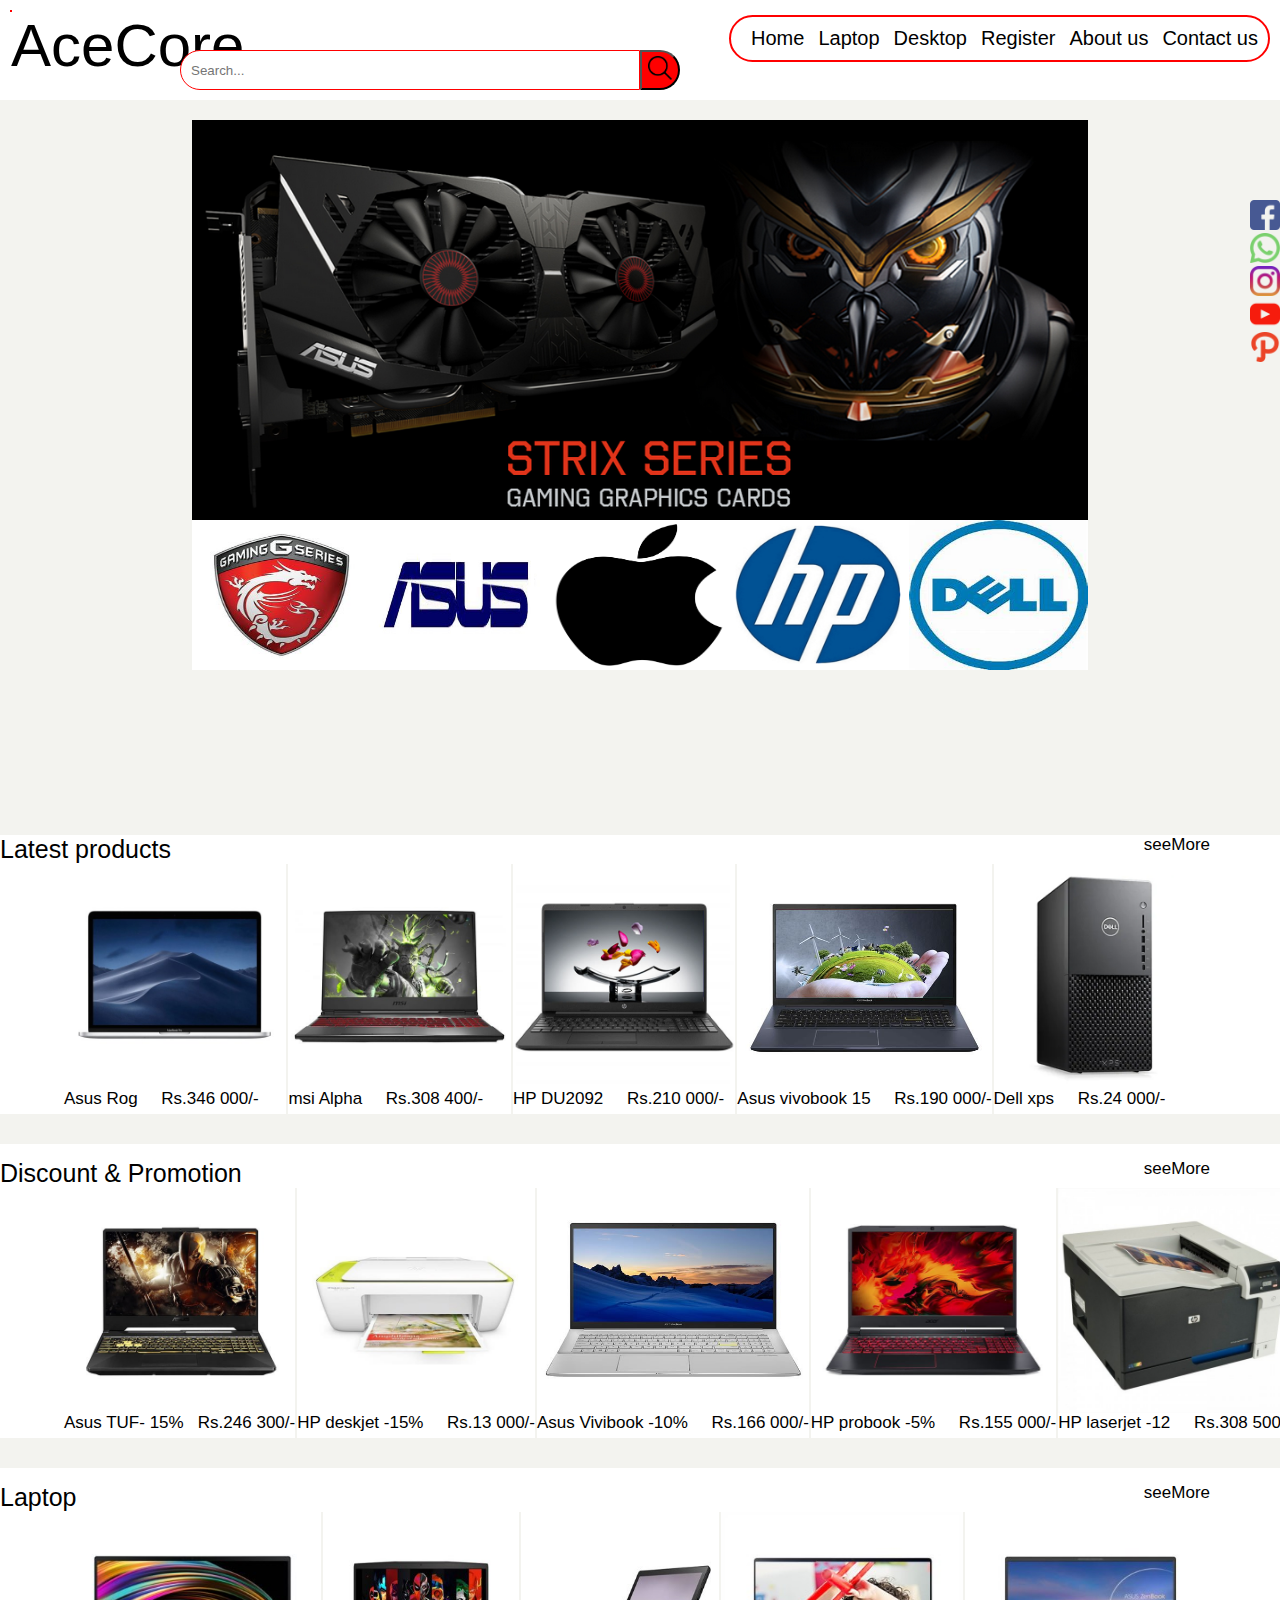
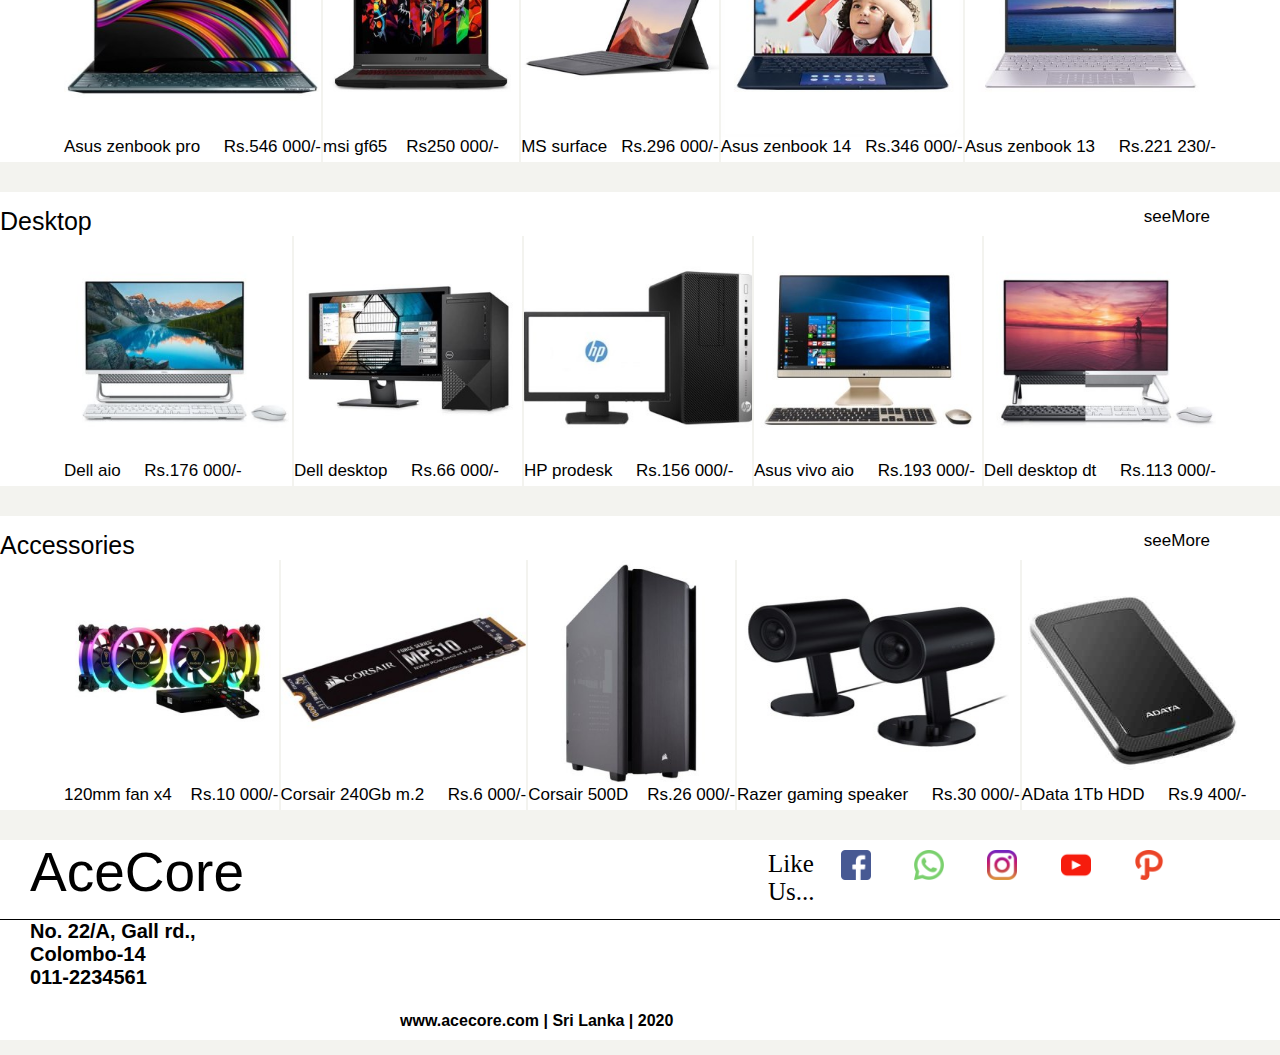
<file: index.html>
<!DOCTYPE html>
<html lang="en">
<head>
    <title>acecore.lk|All Laptops,desktops and other accesories</title>
    <link rel="stylesheet" href="style/style.css"> 
</head>
<body>
    <div class="main_heading">
        <heading><a href="index.html">AceCore</a></heading>
         <ul>
            <li class="navigate"><a href="index.html">Home</a></li>
            <li class="navigate"><a href="laptop.html">Laptop</a></li>
            <li class="navigate"><a href="desktop.html">Desktop</a></li>
            <li class="navigate"><a href="register.html">Register</a></li>
            <li class="navigate"><a href="about_us.html">About us</a></li>
            <li class="navigate"><a href="contact_us.html">Contact us</a></li>
        </ul>
        <div class="search_bar_container">
            <input type="search" class="search_bar" id="search_here" placeholder="Search..." >
            <button  type="submit" class="search_button" ><img src="images/search icon2.png" class="search_icon"></button>
        </div>
    </div>
    <div class="main_grid">
        <div class="grid_item" id="item1">
            <img src="images/banner/msi-banner.jpg" class="main_banner" id="banner_image_id"/>    
           <!--<img src="C:\Users\nethm\OneDrive\Documents\webND\testGrid\images\laptop-gaming-murah-5-jutaan-banner.jpeg" class="main_banner">-->
        </div>
        <div class="grid_item" id="item2">
            <div class="logo_brand_container" ><img src="images/msi Logo.jpg" class="logo_brand" id="msi"></div>
            <div class="logo_brand_container"><img src="images/asus-logo.jpg" class="logo_brand" id="asus"></div>
            <div class="logo_brand_container" ><img src="images/apple1.png" class="logo_brand" id="apple"></div>
            <div class="logo_brand_container" ><img src="images/hp logo.jpg" class="logo_brand" id="hp"></div>
            <div class="logo_brand_container" ><img src="images/dell.jpg" class="logo_brand" id="dell"></div>
        </div>
    </div>
    <div class="social_link_grid">
        <div class="social_link" id="logo1"><img src="images/sicial icon/facebook.png" class="social_icon" id="fb"></div>
        <div class="social_link" id="logo2"><img src="images/sicial icon/whatsapp.png" class="social_icon" id="wtsapp"></div>
        <div class="social_link" id="logo3"><img src="images/sicial icon/instagram.png" class="social_icon" id="inster"></div>
        <div class="social_link" id="logo4"><img src="images/sicial icon/youtube.png" class="social_icon" id="youtube"></div>
        <div class="social_link" id="logo5"><img src="images/sicial icon/path.png" class="social_icon" id="path"></div>
    </div>
    <div class="gap_between"></div>
    <div class="product_container">
        <div class="product_heading">Latest products <span class="see_more" id="see_more_latest">seeMore</span><div>
        <div class="latest_product_grid">
            <div class="product_inner_grid" id="latest1"><div class="product_image_container"><img src="images/latest/macbook pro.jpg" class="product_image"></div><div class="product_discription"><pre>Asus Rog     Rs.346 000/-</pre></div></div>
            <div class="product_inner_grid" id="latest1"><div class="product_image_container"><img src="images/latest/msi alpha.jpg" class="product_image"></div><div class="product_discription"><pre>msi Alpha     Rs.308 400/-</pre></div></div>
            <div class="product_inner_grid" id="latest1"><div class="product_image_container"><img src="images/latest/hp du2092.jpg" class="product_image"></div><div class="product_discription"><pre>HP DU2092     Rs.210 000/-</pre></div></div>
            <div class="product_inner_grid" id="latest1"><div class="product_image_container"><img src="images/latest/asus vivobook 15.jpg" class="product_image"></div><div class="product_discription"><pre>Asus vivobook 15     Rs.190 000/-</pre></div></div>
            <div class="product_inner_grid" id="latest1"><div class="product_image_container"><img src="images/latest/Dell-XPS-8940.jpg" class="product_image"></div><div class="product_discription"><pre>Dell xps     Rs.24 000/-</pre></div></div>
        </div>
    </div>
    <div class="gap_between"></div>
    <div class="product_container">
        <div class="product_heading">Discount & Promotion <span class="see_more" id="see_more_discount">seeMore</span><div>
        <div class="discount_grid">
            <div class="product_inner_grid" id="discount1"><div class="product_image_container"><img src="images/discount/asus tuf 15%.jpg" class="product_image"></div><div class="product_discription"><pre>Asus TUF- 15%   Rs.246 300/-</pre></div></div>
            <div class="product_inner_grid" id="discount1"><div class="product_image_container"><img src="images/discount/hp deskjet 15%.jpg" class="product_image"></div><div class="product_discription"><pre>HP deskjet -15%     Rs.13 000/-</pre></div></div>
            <div class="product_inner_grid" id="discount1"><div class="product_image_container"><img src="images/discount/asus vivobook 10%.jpg" class="product_image"></div><div class="product_discription"><pre>Asus Vivibook -10%     Rs.166 000/-</pre></div></div>
            <div class="product_inner_grid" id="discount1"><div class="product_image_container"><img src="images/discount/hp pro book 5%.jpg" class="product_image"></div><div class="product_discription"><pre>HP probook -5%     Rs.155 000/-</pre></div></div>
            <div class="product_inner_grid" id="discount1"><div class="product_image_container"><img src="images/discount/hp laserjet 12%.jpg" class="product_image"></div><div class="product_discription"><pre>HP laserjet -12     Rs.308 500/-</pre></div></div>
        </div>
    </div>
    <div class="gap_between"></div>
    <div class="product_container">
        <div class="product_heading">Laptop <span class="see_more" id="see_more_laptop">seeMore</span><div>
        <div class="laptop_grid">
            <div class="product_inner_grid" id="laptop1"><div class="product_image_container"><img src="images/lap/asus zenbook pro.jpg" class="product_image"></div><div class="product_discription"><pre>Asus zenbook pro     Rs.546 000/-</pre></div></div>
            <div class="product_inner_grid" id="latest1"><div class="product_image_container"><img src="images/lap/msi gf65.jpg" class="product_image"></div><div class="product_discription"><pre>msi gf65    Rs250 000/-</pre></div></div>
            <div class="product_inner_grid" id="latest1"><div class="product_image_container"><img src="images/lap/microsoft surface.jpg" class="product_image"></div><div class="product_discription"><pre>MS surface   Rs.296 000/-</pre></div></div>
            <div class="product_inner_grid" id="latest1"><div class="product_image_container"><img src="images/lap/asus zenbook 14.jpg" class="product_image"></div><div class="product_discription"><pre>Asus zenbook 14   Rs.346 000/-</pre></div></div>
            <div class="product_inner_grid" id="latest1"><div class="product_image_container"><img src="images/lap/asus zenbook 13.jpg" class="product_image"></div><div class="product_discription"><pre>Asus zenbook 13     Rs.221 230/-</pre></div></div>
        </div>
    </div>
    <div class="gap_between"></div>
    <div class="product_container">
        <div class="product_heading">Desktop<span class="see_more" id="see_more_desktop">seeMore</span><div>
        <div class="desktop_grid">
            <div class="product_inner_grid" id="desktop1"><div class="product_image_container"><img src="images/desktop/dell aio.jpg" class="product_image"></div><div class="product_discription"><pre>Dell aio     Rs.176 000/-</pre></div></div>
            <div class="product_inner_grid" id="desktop1"><div class="product_image_container"><img src="images/desktop/dell desktop.jpg" class="product_image"></div><div class="product_discription"><pre>Dell desktop     Rs.66 000/-</pre></div></div>
            <div class="product_inner_grid" id="desktop1"><div class="product_image_container"><img src="images/desktop/hp prodesk.jpg" class="product_image"></div><div class="product_discription"><pre>HP prodesk     Rs.156 000/-</pre></div></div>
            <div class="product_inner_grid" id="desktop1"><div class="product_image_container"><img src="images/desktop/asus vivo aio.jpg" class="product_image"></div><div class="product_discription"><pre>Asus vivo aio     Rs.193 000/-</pre></div></div>
            <div class="product_inner_grid" id="desktop1"><div class="product_image_container"><img src="images/desktop/dell aio dt.jpg" class="product_image"></div><div class="product_discription"><pre>Dell desktop dt     Rs.113 000/-</pre></div></div>
        </div>
    </div>
    <div class="gap_between"></div>
    <div class="product_container">
        <div class="product_heading">Accessories<span class="see_more" id="see_more_accessories">seeMore</span><div>
        <div class="accessories_grid">
            <div class="product_inner_grid" id="accessories1"><div class="product_image_container"><img src="images/accessories/120mm fan x 4.jpg" class="product_image"></div><div class="product_discription"><pre>120mm fan x4    Rs.10 000/-</pre></div></div>
            <div class="product_inner_grid" id="accessories1"><div class="product_image_container"><img src="images/accessories/corsair 240Gb m.2" class="product_image"></div><div class="product_discription"><pre>Corsair 240Gb m.2     Rs.6 000/-</pre></div></div>
            <div class="product_inner_grid" id="accessories1"><div class="product_image_container"><img src="images/accessories/corsair 500D.jpg" class="product_image"></div><div class="product_discription"><pre>Corsair 500D    Rs.26 000/-</pre></div></div>
            <div class="product_inner_grid" id="accessories1"><div class="product_image_container"><img src="images/accessories/razer gaming speaker.jpg" class="product_image"></div><div class="product_discription"><pre>Razer gaming speaker     Rs.30 000/-</pre></div></div>
            <div class="product_inner_grid" id="accessories1"><div class="product_image_container"><img src="images/accessories/adata 1tb hdd.jpg" class="product_image"></div><div class="product_discription"><pre>AData 1Tb HDD     Rs.9 400/-</pre></div></div>
        </div>
    </div>
    <div class="gap_between"></div>
    <footer>
        <div class="top_footer">
            <div id="footer_main">AceCore</div>
            <div class="social_footer">
                <div>Like Us...</div>
                <div class="social_link" id="logo1"><img src="images/sicial icon/facebook.png" class="social_icon" id="fb"></div>
                <div class="social_link" id="logo2"><img src="images/sicial icon/whatsapp.png" class="social_icon" id="wtsapp"></div>
                <div class="social_link" id="logo3"><img src="images/sicial icon/instagram.png" class="social_icon" id="inster"></div>
                <div class="social_link" id="logo4"><img src="images/sicial icon/youtube.png" class="social_icon" id="youtube"></div>
                <div class="social_link" id="logo5"><img src="images/sicial icon/path.png" class="social_icon" id="path"></div>  
            </div>
        </div>
        <div class="down_footer">
            <pre class="address">
No. 22/A, Gall rd.,
Colombo-14
011-2234561
            </pre>
            <div class="finish">
                www.acecore.com | Sri Lanka | 2020
            </div>
        </div>
    </footer>
    <script src="js/button.js"></script>
</body>
</html>
</file>
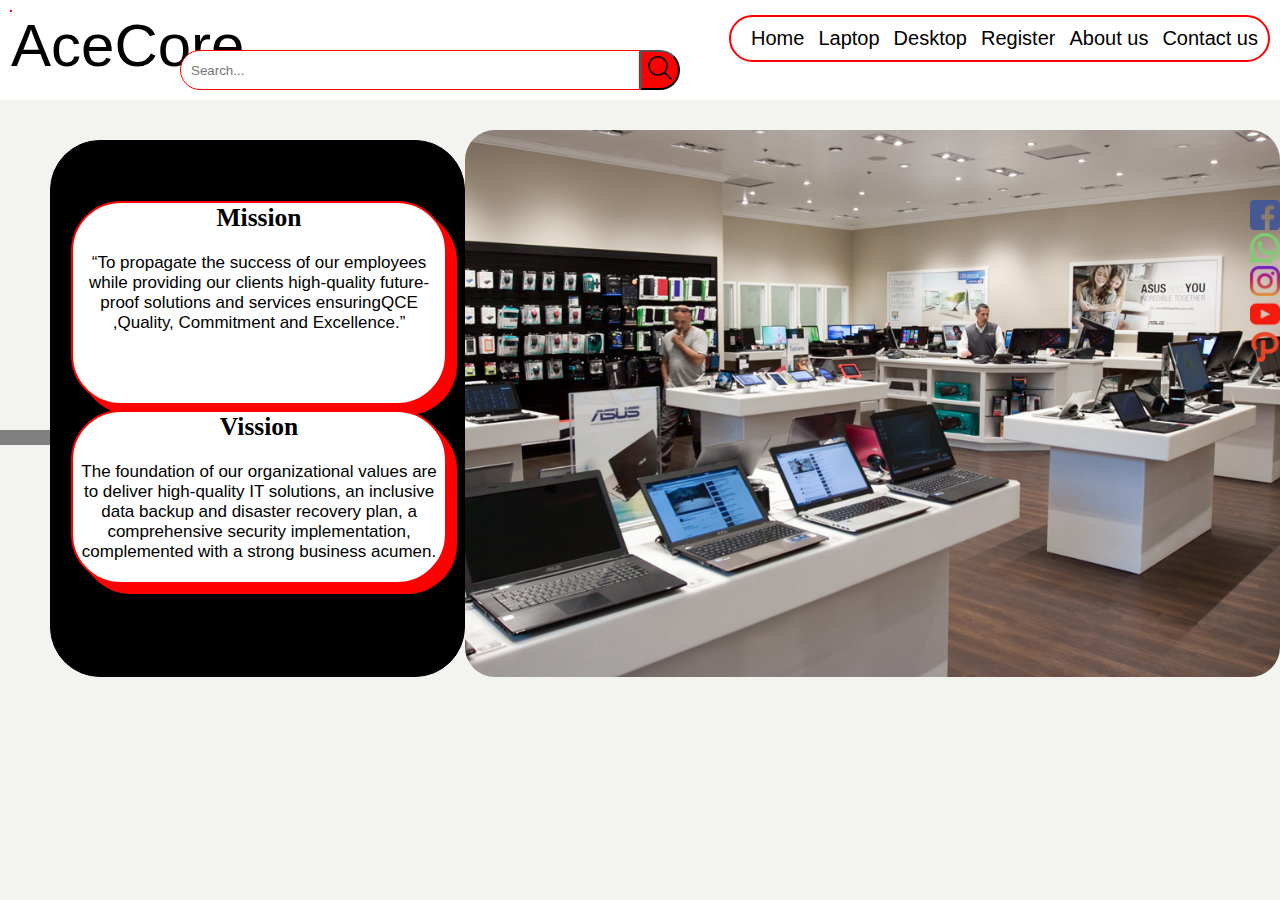
<file: about_us.html>
<!DOCTYPE html>
<html lang="en">
<head>
    <meta charset="UTF-8">
    <title>acecore.lk|About us|We are...</title>
    <link rel="stylesheet" href="style/style.css"> 
</head>
<body>
    <div class="main_heading">
        <heading><a href="index.html">AceCore</a></heading>
         <ul>
            <li class="navigate"><a href="index.html">Home</a></li>
            <li class="navigate"><a href="laptop.html">Laptop</a></li>
            <li class="navigate"><a href="desktop.html">Desktop</a></li>
            <li class="navigate"><a href="register.html">Register</a></li>
            <li class="navigate"><a href="about_us.html">About us</a></li>
            <li class="navigate"><a href="contact_us.html">Contact us</a></li>
        </ul>
        <div class="search_bar_container">
            <input type="search" class="search_bar" id="search_here" placeholder="Search..." >
            <button  type="submit" class="search_button" ><img src="images/search icon2.png" class="search_icon"></button>
        </div>
    </div> 
    <div class="social_link_grid">
        <div class="social_link" id="logo1"><img src="images/sicial icon/facebook.png" class="social_icon" id="fb"></div>
        <div class="social_link" id="logo2"><img src="images/sicial icon/whatsapp.png" class="social_icon" id="wtsapp"></div>
        <div class="social_link" id="logo3"><img src="images/sicial icon/instagram.png" class="social_icon" id="inster"></div>
        <div class="social_link" id="logo4"><img src="images/sicial icon/youtube.png" class="social_icon" id="youtube"></div>
        <div class="social_link" id="logo5"><img src="images/sicial icon/path.png" class="social_icon" id="path"></div>
    </div>

<div class="about_grid">
    <div class="mission_tab">
        <div class="mission">
            <h2>Mission</h2>
            <p>
 “To propagate the success of our employees while providing our clients 
 high-quality future‐proof solutions and services ensuringQCE ,Quality,
 Commitment and Excellence.”

            </p>
        </div>
        <div class="vission">
            <h2>Vission</h2>
            <p>
                The foundation of our organizational values are to deliver
                high-quality IT solutions, an inclusive data backup and disaster
                recovery plan, a comprehensive security implementation, 
                complemented with a strong business acumen.
            </p>
        </div>
    </div>
    <div class="poto_tab">
        <img src="images/computer-store-background.jpg">
    </div>
</div>
</body>
</html>
</file>
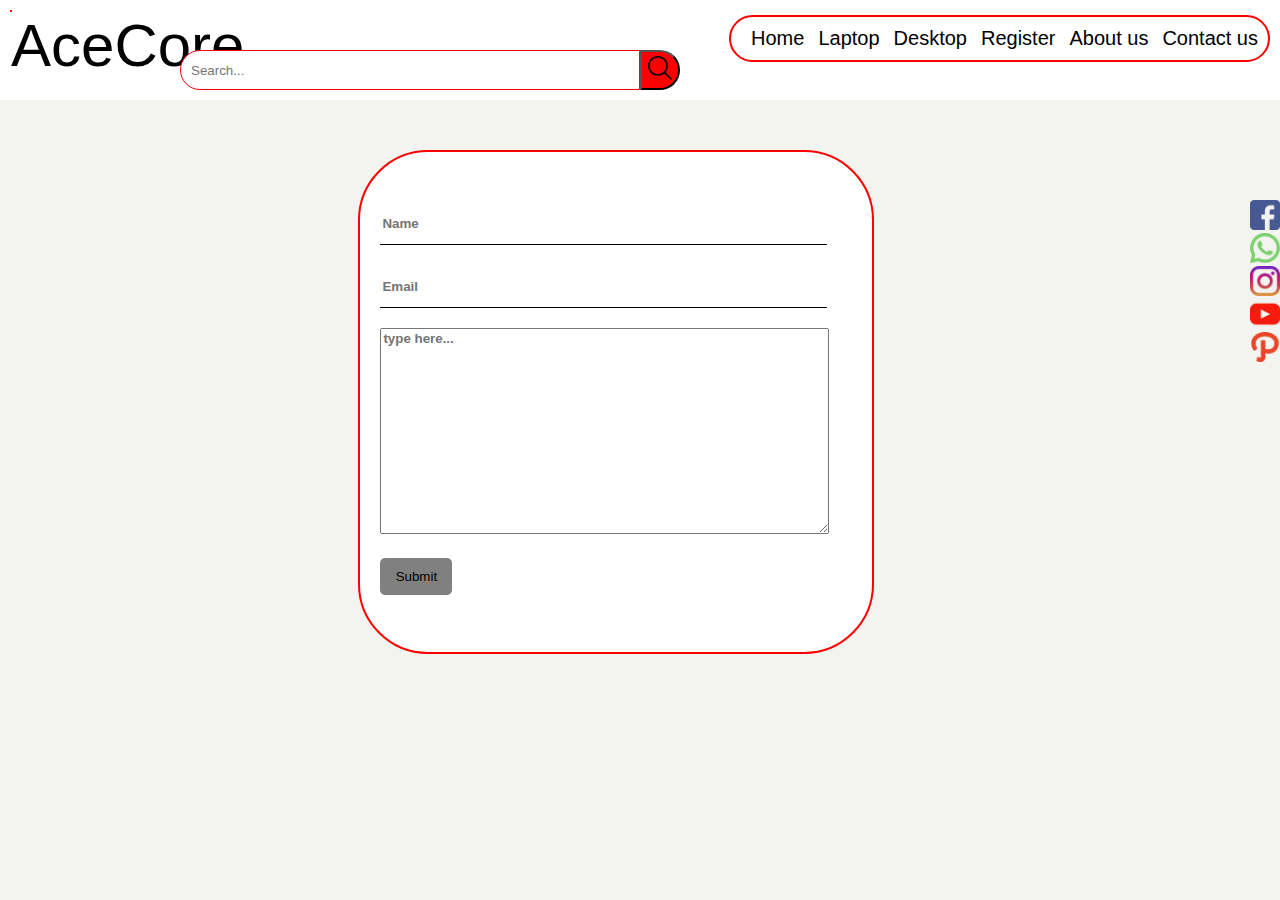
<file: contact_us.html>
<!DOCTYPE html>
<html lang="en">
<head>
    <meta charset="UTF-8">
    <title>acecore.lk|Contact Us|24hour service</title>
    <link rel="stylesheet" href="style/style.css"> 
</head>
<body>
    <div class="main_heading">
        <heading><a href="index.html">AceCore</a></heading>
         <ul>
            <li class="navigate"><a href="index.html">Home</a></li>
            <li class="navigate"><a href="laptop.html">Laptop</a></li>
            <li class="navigate"><a href="desktop.html">Desktop</a></li>
            <li class="navigate"><a href="register.html">Register</a></li>
            <li class="navigate"><a href="about_us.html">About us</a></li>
            <li class="navigate"><a href="contact_us.html">Contact us</a></li>
        </ul>
        <div class="search_bar_container">
            <input type="search" class="search_bar" id="search_here" placeholder="Search..." >
            <button  type="submit" class="search_button" ><img src="images/search icon2.png" class="search_icon"></button>
        </div>
    </div>
    <div class="social_link_grid">
        <div class="social_link" id="logo1"><img src="images/sicial icon/facebook.png" class="social_icon" id="fb"></div>
        <div class="social_link" id="logo2"><img src="images/sicial icon/whatsapp.png" class="social_icon" id="wtsapp"></div>
        <div class="social_link" id="logo3"><img src="images/sicial icon/instagram.png" class="social_icon" id="inster"></div>
        <div class="social_link" id="logo4"><img src="images/sicial icon/youtube.png" class="social_icon" id="youtube"></div>
        <div class="social_link" id="logo5"><img src="images/sicial icon/path.png" class="social_icon" id="path"></div>
    </div>
    
    
    <div class="gap_between"></div>
    <div class="contact_us_container">
        <form>
            <div><input type="text" placeholder="Name"></div>
            <div><input type="email" placeholder="Email"></div>
            <div><textarea placeholder="type here..."></textarea></div>
            <div><button class="button">Submit</button></div>
        </form>
    </div>
</body>
</html>
</file>
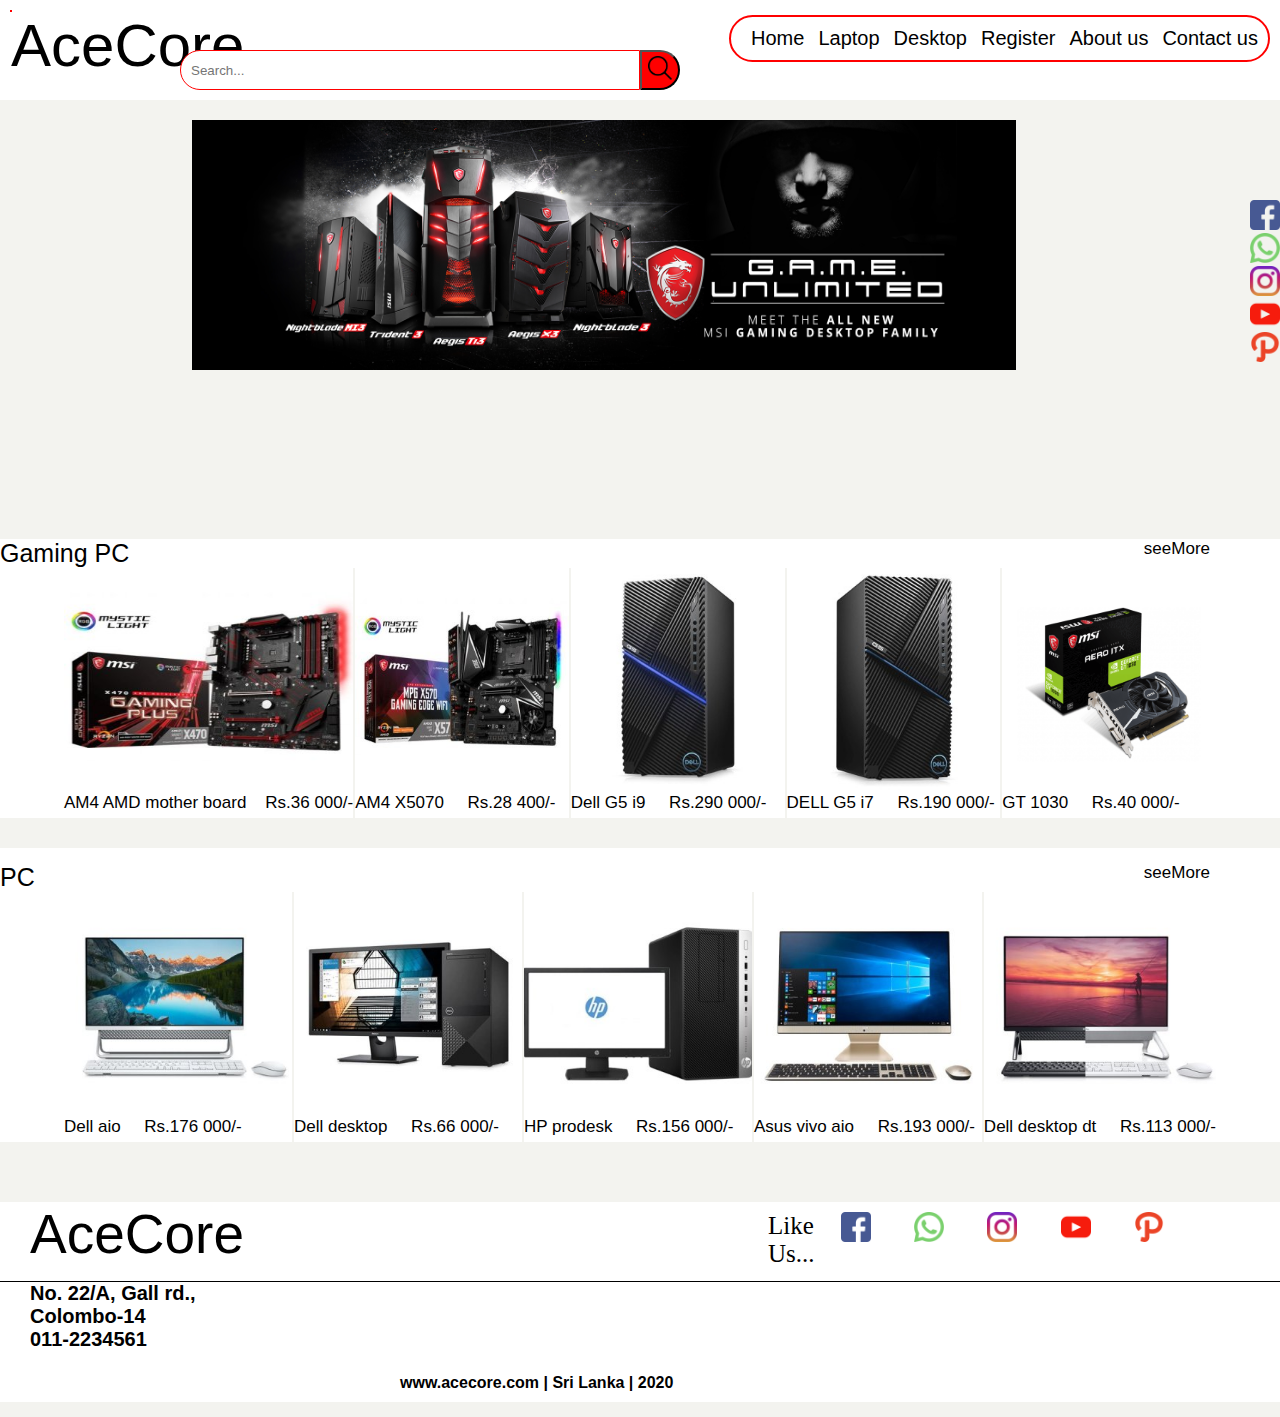
<file: desktop.html>
<!DOCTYPE html>
<html lang="en">
<head>
    <meta charset="UTF-8">
    <title>acecore.lk|Laptops|welcome to the laptop univers</title>
    <link rel="stylesheet" href="style/style.css"> 
</head>
<body>
    <div class="main_heading">
        <heading><a href="index.html">AceCore</a></heading>
         <ul>
            <li class="navigate"><a href="index.html">Home</a></li>
            <li class="navigate"><a href="laptop.html">Laptop</a></li>
            <li class="navigate"><a href="desktop.html">Desktop</a></li>
            <li class="navigate"><a href="register.html">Register</a></li>
            <li class="navigate"><a href="about_us.html">About us</a></li>
            <li class="navigate"><a href="contact_us.html">Contact us</a></li>
        </ul>
        <div class="search_bar_container">
            <input type="search" class="search_bar" id="search_here" placeholder="Search..." >
            <button  type="submit" class="search_button" ><img src="images/search icon2.png" class="search_icon"></button>
        </div>
    </div> 
    <div class="social_link_grid">
        <div class="social_link" id="logo1"><img src="images/sicial icon/facebook.png" class="social_icon" id="fb"></div>
        <div class="social_link" id="logo2"><img src="images/sicial icon/whatsapp.png" class="social_icon" id="wtsapp"></div>
        <div class="social_link" id="logo3"><img src="images/sicial icon/instagram.png" class="social_icon" id="inster"></div>
        <div class="social_link" id="logo4"><img src="images/sicial icon/youtube.png" class="social_icon" id="youtube"></div>
        <div class="social_link" id="logo5"><img src="images/sicial icon/path.png" class="social_icon" id="path"></div>
    </div>
    <div class="main_grid">
        <div class="grid_item" id="item1_lap">
            <img src="images/banner/New folder/msi-game_unlimited_meet_the_all_new_desktop_family-frontpage_banner-1920....jpg" class="main_banner" id="banner_image_id_laptop"/>
        </div>
    </div>
    <div class="gap_between"></div>
    <div class="product_container">
        <div class="product_heading">Gaming PC <span class="see_more" id="see_more_latest">seeMore</span><div>
        <div class="latest_product_grid">
            <div class="product_inner_grid" id="latest1"><div class="product_image_container"><img src="images/desktop/gaming/AM4 amd mb.jpg" class="product_image"></div><div class="product_discription"><pre>AM4 AMD mother board    Rs.36 000/-</pre></div></div>
            <div class="product_inner_grid" id="latest1"><div class="product_image_container"><img src="images/desktop/gaming/amd x5070.jpg" class="product_image"></div><div class="product_discription"><pre>AM4 X5070     Rs.28 400/-</pre></div></div>
            <div class="product_inner_grid" id="latest1"><div class="product_image_container"><img src="images/desktop/gaming/Dell-Inspiron-G5-DT i9-3.jpg" class="product_image"></div><div class="product_discription"><pre>Dell G5 i9     Rs.290 000/-</pre></div></div>
            <div class="product_inner_grid" id="latest1"><div class="product_image_container"><img src="images/desktop/gaming/Dell-Inspiron-G5-DT-4 i7.jpg" class="product_image"></div><div class="product_discription"><pre>DELL G5 i7     Rs.190 000/-</pre></div></div>
            <div class="product_inner_grid" id="latest1"><div class="product_image_container"><img src="images/desktop/gaming/gt 1030.png" class="product_image"></div><div class="product_discription"><pre>GT 1030     Rs.40 000/-</pre></div></div>
        </div>
    </div>
    <div class="gap_between"></div>
    <div class="product_container">
        <div class="product_heading"> PC <span class="see_more" id="see_more_latest">seeMore</span><div>
        <div class="latest_product_grid">
            <div class="product_inner_grid" id="desktop1"><div class="product_image_container"><img src="images/desktop/dell aio.jpg" class="product_image"></div><div class="product_discription"><pre>Dell aio     Rs.176 000/-</pre></div></div>
            <div class="product_inner_grid" id="desktop1"><div class="product_image_container"><img src="images/desktop/dell desktop.jpg" class="product_image"></div><div class="product_discription"><pre>Dell desktop     Rs.66 000/-</pre></div></div>
            <div class="product_inner_grid" id="desktop1"><div class="product_image_container"><img src="images/desktop/hp prodesk.jpg" class="product_image"></div><div class="product_discription"><pre>HP prodesk     Rs.156 000/-</pre></div></div>
            <div class="product_inner_grid" id="desktop1"><div class="product_image_container"><img src="images/desktop/asus vivo aio.jpg" class="product_image"></div><div class="product_discription"><pre>Asus vivo aio     Rs.193 000/-</pre></div></div>
            <div class="product_inner_grid" id="desktop1"><div class="product_image_container"><img src="images/desktop/dell aio dt.jpg" class="product_image"></div><div class="product_discription"><pre>Dell desktop dt     Rs.113 000/-</pre></div></div>
        </div>
        <div class="gap_between"></div>

    </div>
    <div class="gap_between"></div>
    <footer>
        <div class="top_footer">
            <div id="footer_main">AceCore</div>
            <div class="social_footer">
                <div>Like Us...</div>
                <div class="social_link" id="logo1"><img src="images/sicial icon/facebook.png" class="social_icon" id="fb"></div>
                <div class="social_link" id="logo2"><img src="images/sicial icon/whatsapp.png" class="social_icon" id="wtsapp"></div>
                <div class="social_link" id="logo3"><img src="images/sicial icon/instagram.png" class="social_icon" id="inster"></div>
                <div class="social_link" id="logo4"><img src="images/sicial icon/youtube.png" class="social_icon" id="youtube"></div>
                <div class="social_link" id="logo5"><img src="images/sicial icon/path.png" class="social_icon" id="path"></div>  
            </div>
        </div>
        <div class="down_footer">
            <pre class="address">
No. 22/A, Gall rd.,
Colombo-14
011-2234561
            </pre>
            <div class="finish">
                www.acecore.com | Sri Lanka | 2020
            </div>
        </div>
    </footer>
</body>
</html>
</file>
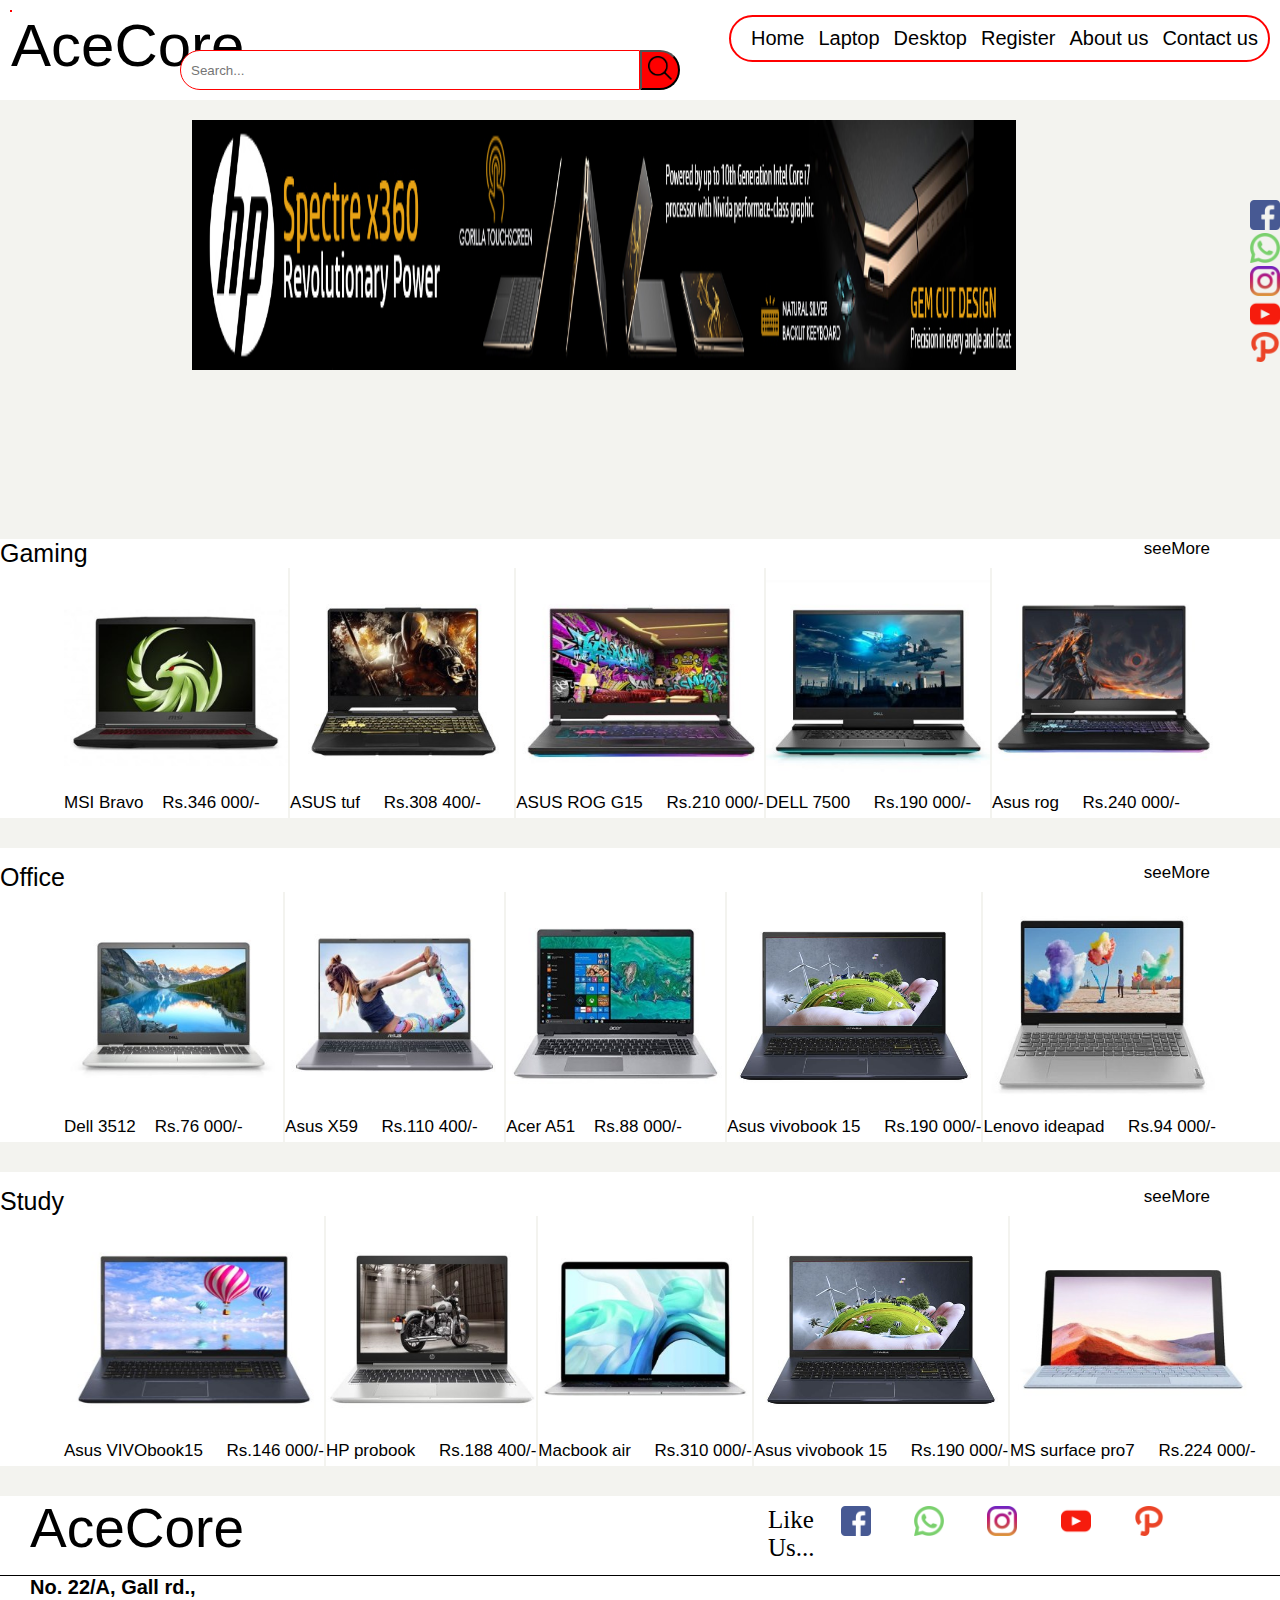
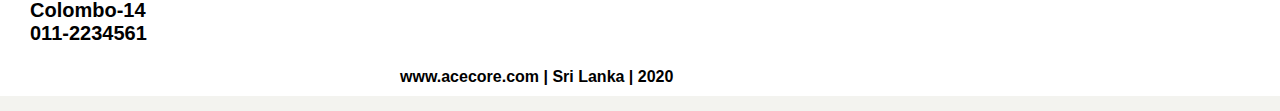
<file: laptop.html>
<!DOCTYPE html>
<html lang="en">
<head>
    <meta charset="UTF-8">
    <title>acecore.lk|Laptops|welcome to the laptop univers</title>
    <link rel="stylesheet" href="style/style.css"> 
</head>
<body>
    <div class="main_heading">
        <heading><a href="index.html">AceCore</a></heading>
         <ul>
            <li class="navigate"><a href="index.html">Home</a></li>
            <li class="navigate"><a href="laptop.html">Laptop</a></li>
            <li class="navigate"><a href="desktop.html">Desktop</a></li>
            <li class="navigate"><a href="register.html">Register</a></li>
            <li class="navigate"><a href="about_us.html">About us</a></li>
            <li class="navigate"><a href="contact_us.html">Contact us</a></li>
        </ul>
        <div class="search_bar_container">
            <input type="search" class="search_bar" id="search_here" placeholder="Search..." >
            <button  type="submit" class="search_button" ><img src="images/search icon2.png" class="search_icon"></button>
        </div>
    </div> 
    <div class="social_link_grid">
        <div class="social_link" id="logo1"><img src="images/sicial icon/facebook.png" class="social_icon" id="fb"></div>
        <div class="social_link" id="logo2"><img src="images/sicial icon/whatsapp.png" class="social_icon" id="wtsapp"></div>
        <div class="social_link" id="logo3"><img src="images/sicial icon/instagram.png" class="social_icon" id="inster"></div>
        <div class="social_link" id="logo4"><img src="images/sicial icon/youtube.png" class="social_icon" id="youtube"></div>
        <div class="social_link" id="logo5"><img src="images/sicial icon/path.png" class="social_icon" id="path"></div>
    </div>
    <div class="main_grid">
        <div class="grid_item" id="item1_lap">
            <img src="images/banner/New folder/Spectre-Final-2.jpg" class="main_banner" id="banner_image_id_laptop"/>
        </div>
    </div>
    <div class="gap_between"></div>
    <div class="product_container">
        <div class="product_heading">Gaming <span class="see_more" id="see_more_latest">seeMore</span><div>
        <div class="latest_product_grid">
            <div class="product_inner_grid" id="latest1"><div class="product_image_container"><img src="images/gaming/msi bravo.jpg" class="product_image"></div><div class="product_discription"><pre>MSI Bravo    Rs.346 000/-</pre></div></div>
            <div class="product_inner_grid" id="latest1"><div class="product_image_container"><img src="images/gaming/asus tuf.jpg" class="product_image"></div><div class="product_discription"><pre>ASUS tuf     Rs.308 400/-</pre></div></div>
            <div class="product_inner_grid" id="latest1"><div class="product_image_container"><img src="images/gaming/asus rog G15.jpg" class="product_image"></div><div class="product_discription"><pre>ASUS ROG G15     Rs.210 000/-</pre></div></div>
            <div class="product_inner_grid" id="latest1"><div class="product_image_container"><img src="images/gaming/dell 7500.jpg" class="product_image"></div><div class="product_discription"><pre>DELL 7500     Rs.190 000/-</pre></div></div>
            <div class="product_inner_grid" id="latest1"><div class="product_image_container"><img src="images/gaming/ausu rog g712lu.jpg" class="product_image"></div><div class="product_discription"><pre>Asus rog     Rs.240 000/-</pre></div></div>
        </div>
    </div>
    <div class="gap_between"></div>
    <div class="product_container">
        <div class="product_heading">Office <span class="see_more" id="see_more_latest">seeMore</span><div>
        <div class="latest_product_grid">
            <div class="product_inner_grid" id="latest1"><div class="product_image_container"><img src="images/office/dell 3512.jpg" class="product_image"></div><div class="product_discription"><pre>Dell 3512    Rs.76 000/-</pre></div></div>
            <div class="product_inner_grid" id="latest1"><div class="product_image_container"><img src="images/office/asus x59.jpg" class="product_image"></div><div class="product_discription"><pre>Asus X59     Rs.110 400/-</pre></div></div>
            <div class="product_inner_grid" id="latest1"><div class="product_image_container"><img src="images/office/acer a51.jpg" class="product_image"></div><div class="product_discription"><pre>Acer A51    Rs.88 000/-</pre></div></div>
            <div class="product_inner_grid" id="latest1"><div class="product_image_container"><img src="images/latest/asus vivobook 15.jpg" class="product_image"></div><div class="product_discription"><pre>Asus vivobook 15     Rs.190 000/-</pre></div></div>
            <div class="product_inner_grid" id="latest1"><div class="product_image_container"><img src="images/office/lenovo ideapad.jpg" class="product_image"></div><div class="product_discription"><pre>Lenovo ideapad     Rs.94 000/-</pre></div></div>
        </div>
        <div class="gap_between"></div>
        <div class="product_container">
            <div class="product_heading">Study <span class="see_more" id="see_more_latest">seeMore</span><div>
            <div class="latest_product_grid">
                <div class="product_inner_grid" id="latest1"><div class="product_image_container"><img src="images/study/ausu vivobook 15.jpg" class="product_image"></div><div class="product_discription"><pre>Asus VIVObook15     Rs.146 000/-</pre></div></div>
                <div class="product_inner_grid" id="latest1"><div class="product_image_container"><img src="images/study/hp probook.jpg" class="product_image"></div><div class="product_discription"><pre>HP probook     Rs.188 400/-</pre></div></div>
                <div class="product_inner_grid" id="latest1"><div class="product_image_container"><img src="images/study/macbook air.jpg" class="product_image"></div><div class="product_discription"><pre>Macbook air     Rs.310 000/-</pre></div></div>
                <div class="product_inner_grid" id="latest1"><div class="product_image_container"><img src="images/latest/asus vivobook 15.jpg" class="product_image"></div><div class="product_discription"><pre>Asus vivobook 15     Rs.190 000/-</pre></div></div>
                <div class="product_inner_grid" id="latest1"><div class="product_image_container"><img src="images/study/ms surface pro7.jpg" class="product_image"></div><div class="product_discription"><pre>MS surface pro7     Rs.224 000/-</pre></div></div>
            </div>
    </div>
    <div class="gap_between"></div>
    <footer>
        <div class="top_footer">
            <div id="footer_main">AceCore</div>
            <div class="social_footer">
                <div>Like Us...</div>
                <div class="social_link" id="logo1"><img src="images/sicial icon/facebook.png" class="social_icon" id="fb"></div>
                <div class="social_link" id="logo2"><img src="images/sicial icon/whatsapp.png" class="social_icon" id="wtsapp"></div>
                <div class="social_link" id="logo3"><img src="images/sicial icon/instagram.png" class="social_icon" id="inster"></div>
                <div class="social_link" id="logo4"><img src="images/sicial icon/youtube.png" class="social_icon" id="youtube"></div>
                <div class="social_link" id="logo5"><img src="images/sicial icon/path.png" class="social_icon" id="path"></div>  
            </div>
        </div>
        <div class="down_footer">
            <pre class="address">
No. 22/A, Gall rd.,
Colombo-14
011-2234561
            </pre>
            <div class="finish">
                www.acecore.com | Sri Lanka | 2020
            </div>
        </div>
    </footer>
</body>
</html>
</file>
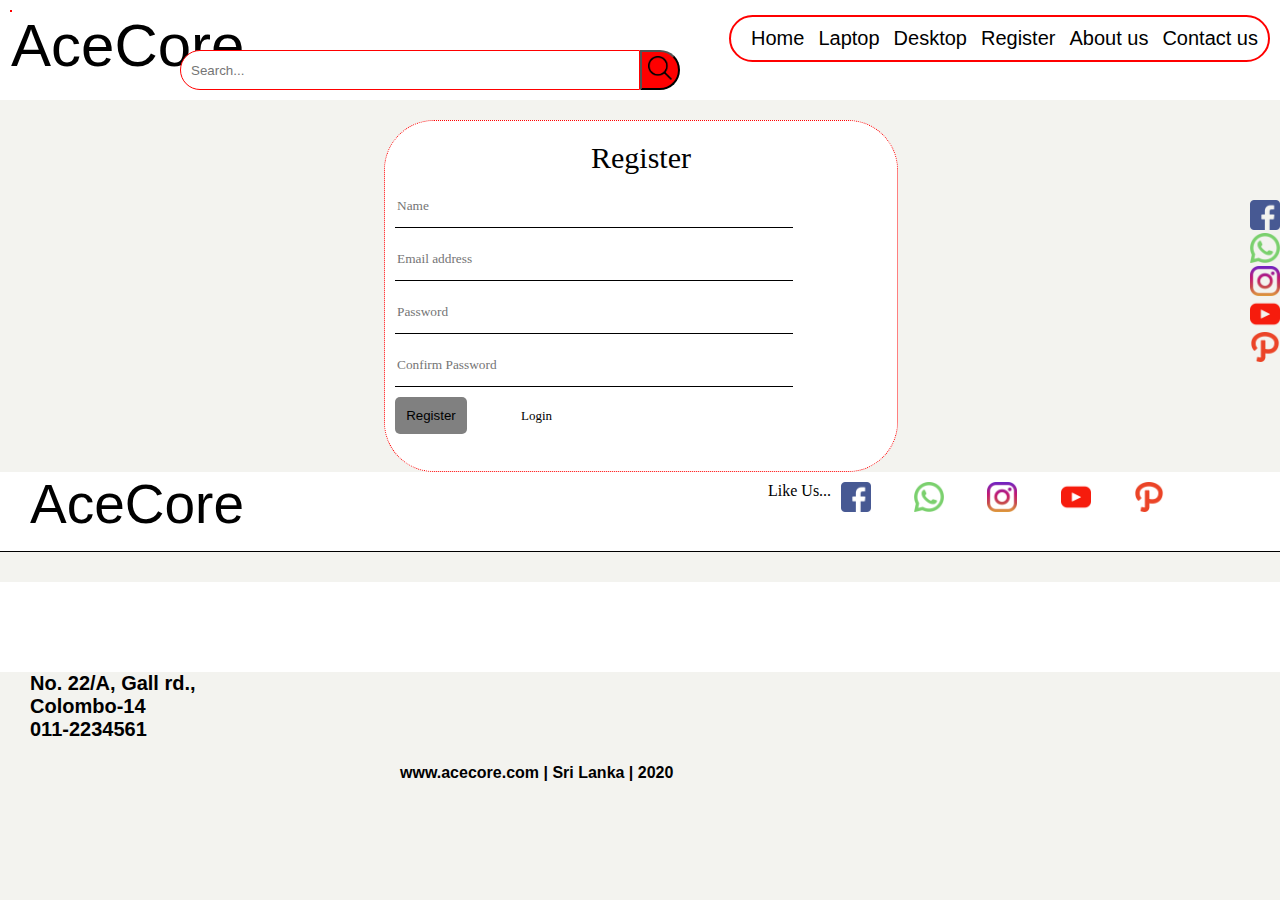
<file: login_register.html>
<!DOCTYPE html>
<html lang="en">
<head>
    <meta charset="UTF-8">
    <title>acecore.lk|Register|create your free account</title>
    <link rel="stylesheet" href="style/style.css"> 
</head>
<body>
    <div class="main_heading">
        <heading><a href="index.html">AceCore</a></heading>
         <ul>
            <li class="navigate"><a href="index.html">Home</a></li>
            <li class="navigate"><a href="laptop.html">Laptop</a></li>
            <li class="navigate"><a href="desktop.html">Desktop</a></li>
            <li class="navigate"><a href="register.html">Register</a></li>
            <li class="navigate"><a href="about_us.html">About us</a></li>
            <li class="navigate"><a href="contact_us.html">Contact us</a></li>
        </ul>
        <div class="search_bar_container">
            <input type="search" class="search_bar" id="search_here" placeholder="Search..." >
            <button  type="submit" class="search_button" ><img src="images/search icon2.png" class="search_icon"></button>
        </div>
    </div> 
    <div class="social_link_grid">
        <div class="social_link" id="logo1"><img src="images/sicial icon/facebook.png" class="social_icon" id="fb"></div>
        <div class="social_link" id="logo2"><img src="images/sicial icon/whatsapp.png" class="social_icon" id="wtsapp"></div>
        <div class="social_link" id="logo3"><img src="images/sicial icon/instagram.png" class="social_icon" id="inster"></div>
        <div class="social_link" id="logo4"><img src="images/sicial icon/youtube.png" class="social_icon" id="youtube"></div>
        <div class="social_link" id="logo5"><img src="images/sicial icon/path.png" class="social_icon" id="path"></div>
    </div>

    <div class="login_form_container" id="login">
        <div class="form_title">Register</div>
        <form class="form">
            <div class="input_item">
                <input type="text" placeholder="Name">
            </div>
            <div class="input_item">
                <input type="email" placeholder="Email address">
            </div>
            <div class="input_item">
                <input type="password" placeholder="Password">
            </div>
            <div class="input_item">
                <input type="password" placeholder="Confirm Password">
            </div>
            <input type="submit" class="button" name="register" value="Register">
            <a id="register" href="register.html">Login</a>
        </form>
    </div>
    <footer>
        <div class="top_footer">
            <div id="footer_main">AceCore</div>
            <div class="social_footer">
                <div>Like Us...</div>
                <div class="social_link" id="logo1"><img src="images/sicial icon/facebook.png" class="social_icon" id="fb"></div>
                <div class="social_link" id="logo2"><img src="images/sicial icon/whatsapp.png" class="social_icon" id="wtsapp"></div>
                <div class="social_link" id="logo3"><img src="images/sicial icon/instagram.png" class="social_icon" id="inster"></div>
                <div class="social_link" id="logo4"><img src="images/sicial icon/youtube.png" class="social_icon" id="youtube"></div>
                <div class="social_link" id="logo5"><img src="images/sicial icon/path.png" class="social_icon" id="path"></div>  
            </div>
        </div>
        <div class="gap_between"></div>
        <div class="down_footer">
            <pre class="address">
No. 22/A, Gall rd.,
Colombo-14
011-2234561
            </pre>
            <div class="finish">
                www.acecore.com | Sri Lanka | 2020
            </div>
        </div>
    </footer>
</file>
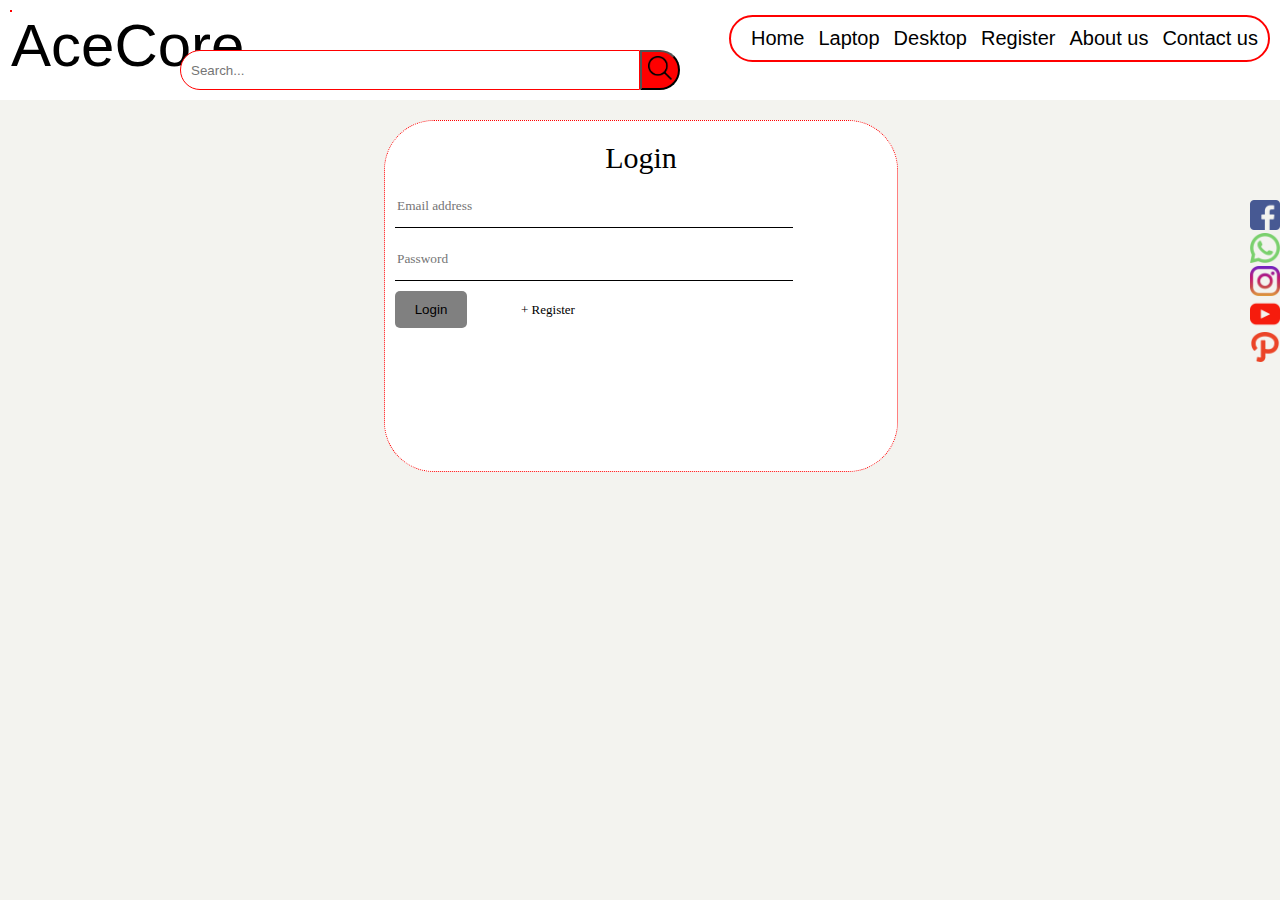
<file: register.html>
<!DOCTYPE html>
<html lang="en">
<head>
    <meta charset="UTF-8">
    <title>acecore.lk|Register|create your free account</title>
    <link rel="stylesheet" href="style/style.css"> 
</head>
<body>
    <div class="main_heading">
        <heading><a href="index.html">AceCore</a></heading>
         <ul>
            <li class="navigate"><a href="index.html">Home</a></li>
            <li class="navigate"><a href="laptop.html">Laptop</a></li>
            <li class="navigate"><a href="desktop.html">Desktop</a></li>
            <li class="navigate"><a href="register.html">Register</a></li>
            <li class="navigate"><a href="about_us.html">About us</a></li>
            <li class="navigate"><a href="contact_us.html">Contact us</a></li>
        </ul>
        <div class="search_bar_container">
            <input type="search" class="search_bar" id="search_here" placeholder="Search..." >
            <button  type="submit" class="search_button" ><img src="images/search icon2.png" class="search_icon"></button>
        </div>
    </div> 
    <div class="social_link_grid">
        <div class="social_link" id="logo1"><img src="images/sicial icon/facebook.png" class="social_icon" id="fb"></div>
        <div class="social_link" id="logo2"><img src="images/sicial icon/whatsapp.png" class="social_icon" id="wtsapp"></div>
        <div class="social_link" id="logo3"><img src="images/sicial icon/instagram.png" class="social_icon" id="inster"></div>
        <div class="social_link" id="logo4"><img src="images/sicial icon/youtube.png" class="social_icon" id="youtube"></div>
        <div class="social_link" id="logo5"><img src="images/sicial icon/path.png" class="social_icon" id="path"></div>
    </div>
    <div class="login_form_container" id="login">
        <div class="form_title">Login</div>
        <form class="form">
            <div class="input_item">
                <input type="email" placeholder="Email address">
            </div>
            <div class="input_item">
                <input type="password" placeholder="Password">
            </div>
            <input type="submit" class="button" name="Login" value="Login">
            <a id="register" href="login_register.html">+ Register</a>
        </form>
    </div>

    <div class="gap_between"></div>
   
</body>
</html>
</file>
<file: style/style.css>
*

{
    box-sizing: content-box;
    margin: 0px;
    font-family: fantasy;
}
body
{
    background-color:rgb(243, 243, 239);
}
/*main###############################################################################*/

.main_heading
{ 
    position: fixed;
    top:0px;  
    margin-bottom: 30px;
    width: 100%;
    height: 100px;
    background-color:white;
}


/* heading###########################################################################*/

heading
{
    position: inherit;
    top:10px;
    left:10px;
    font-size:60px;
    cursor: pointer;
    background-color: inherit;
    border: 1px solid red;
}

heading a
{
    position: inherit;
    text-decoration: none;
    color:black;
    font-family: 'Segoe UI', Tahoma, Geneva, Verdana, sans-serif;
}

.search_button
{
    border-top-right-radius:50px ;
    border-bottom-right-radius: 50px;
    margin:0px;
    background-color: red;
    color: white;
    outline: none;
    cursor: pointer;
}
.search_button:focus
{
    background-color: red;
}

.search_bar_container
{
    display: grid;
    grid-template-columns:460px 40px;
    position: relative;
    top: 50px;
    margin: auto 600px auto auto;
    width: 500px;
    height: 40px;
}

.search_bar
{
    border:1px solid red;
    border-top-left-radius: 50px;
    border-bottom-left-radius: 50px;
    padding-left: 10px;
    padding-right: 10px;
    outline: none;
    font-family: Verdana, Geneva, Tahoma, sans-serif;
}

.search_icon
{
    width: 100%;
}


 /*navigate #########################################################################*/

.main_heading ul
 {
     position: fixed;
     top:15px;
     right:10px;
     border: 2px solid red;
     border-radius: 70px;
     list-style-type: none;
     padding: 10px;
     float: right;
     background-color: inherit;
 }

.main_heading ul li
 {
     display:inline;
 }

 .main_heading .navigate a
 {
     display:inline;
     text-decoration:none;
     font-size:20px;
     color:black;
     width:50px;
     height:50px;
     margin:5px 0px 10px 10px;
     cursor: pointer;
     font-family: 'Segoe UI', Tahoma, Geneva, Verdana, sans-serif;
 }

 .main_heading .navigate :hover 
 {
     color:red;
     font-weight: bold;
 }


 /*main grid*/

 .main_grid
 {
     display:grid;
     grid-template-columns: 1fr;

     width:70%;
     margin: 120px auto;
 }

 .main_grid .grid_item
 {
   
 }

 #item1 
 {
     height:400px;
     src: url("C:\Users\nethm\OneDrive\Documents\webND\testGrid\images\laptop-gaming-murah-5-jutaan-banner.jpeg");
 }

 .main_banner
 {
     width: 100%;
     height: 100%;
 }


 /* logo */
#item2
{
    display:grid;
    grid-template-columns: repeat(5,1fr);
}

.logo_brand_container
{
    height: 150px;
    
}

.logo_brand
{ 
   
    width:100%;
    height: 100%;
}



 
/*social link*/

.social_icon
{
   height:100%;
}
.social_link_grid
{
    position: fixed;
    top:200px;
    width: 30px;
    right:0px;
    display:grid;
    grid-template-rows: repeat(5,1fr);
    gap: 3px;
    
}

.social_link
{
    height: 30px;
    width:  30px;
    cursor: pointer;
    
}

/* latest_product*/
.product_container
{
    background-color: white;
    margin: 15px 0px;
}

.gap_between
{
    background-color: rgb(243, 243, 239);
    width: 100%;
    height: 30px;
}

.product_heading
{
    font-family: Verdana, Geneva, Tahoma, sans-serif;
    font-size: 25px;
    font-weight: 2px;
}

.product_image
{
    width: 100%;
    height: 100%;
}

.product_discription pre
{
    font-size: 17px;
    font-family: Verdana, Geneva, Tahoma, sans-serif;
    width: 100%;
    height: 100%;
    background-color: white;
}

.latest_product_grid
{
    display: grid;
    grid-template-columns: repeat(5,1fr);
    width: 90%;
    margin: auto;
    gap: 2px;
    background-color: rgb(243, 243, 239);
}

.product_inner_grid
{
   display: grid;
   height: 250px;
   grid-template-rows:90% 10%;
  
}

.product_image-container
{
    height: 100%;
    
}

.latest
{
    
}

.see_more
{
    /*position: absolute;*/
    float: right;
    font-family: Verdana, Geneva, Tahoma, sans-serif;
    font-size: 17px;
    top:0px;
    right: 0px;
    margin-right: 70px;
}

/*discount*/
.discount_grid
{
    display: grid;
    grid-template-columns: repeat(5,1fr);
    width: 90%;
    margin: auto;
    gap: 2px;
    background-color: rgb(243, 243, 239);
    
}




/* laptop*/

.laptop_grid
{
    display: grid;
    grid-template-columns: repeat(5,1fr);
    width: 90%;
    margin: auto;
    gap: 2px;
    background-color: rgb(243, 243, 239);
}


/* desktop*/

.desktop_grid
{
    display: grid;
    grid-template-columns: repeat(5,1fr);
    width: 90%;
    margin: auto;
    gap: 2px;
    background-color: rgb(243, 243, 239);
}


/* accessories*/

.accessories_grid
{
    display: grid;
    grid-template-columns: repeat(5,1fr);
    width: 90%;
    margin: auto;
    gap: 2px;
    background-color: rgb(243, 243, 239);
}

.button
{
    color:black;
    background-color: gray;
    width:60px;
    height:35px;
    border-radius: 5px;
    border: 0px;
    cursor: pointer;
    outline: none;
    font-family: 'Segoe UI', Tahoma, Geneva, Verdana, sans-serif;
}
.color_button
{
    border:none;
    cursor: pointer;
    border-radius: 12px;
    margin-left: 2px;
}
.button:hover
{
    background: rgb(255, 0, 0);
}


/*Form*/
@keyframes login_form
{
    0%
}

.login_form_container
{
    margin-top: 120px;
    margin-left: 30%;
    height: 350px;
    width: 40%;
    background-color: white;
    border: 1px dotted red;
    border-radius: 50px;
}

.form_title
{
    text-align: center;
    margin-top: 20px;
    font-size: 30px;
}

.form
{
    padding: 10px;
    align-items: center;
}

.form .input_item
{
    font-family: Impact, Haettenschweiler, 'Arial Narrow Bold', sans-serif;
    font-size: 1.3em;
    display: block; 
    margin-bottom: 10px;
}
.input_item input[type="email"],
.input_item input[type="password"],
.input_item input[type="text"]
{
    width: 80%;
    height: 40px;
    outline: none;
    border: none;
    border-bottom: 1px solid black
    
}

.input_item input[type="submit"]
{
    margin-left: 40px;

}

#register
{
    border: none;
    outline: none;
    margin-left: 50px;
    background-color: white;
    font-size: 13px;
    cursor: pointer;
    text-decoration: none;
    color: black;
}



#register:hover
{
    color: red;
}


/*footer*/
footer
{
    bottom: 0px;
    display: grid;
    grid-template-rows: 40% 60%;
    height: 200px;
    background-color:white;
    margin-bottom: 0px;
    font-family: 'Segoe UI', Tahoma, Geneva, Verdana, sans-serif;  
}

.top_footer
{
    display: grid;
    grid-template-columns: 60% 40%;
    border-bottom: 1px solid black;
}

.social_footer
{
    margin-top: 10px;
    display: grid;
    grid-template-columns: repeat(7,1fr);
}

social_link_footer
{
    width: 100%;
    height: 100%;
}

#footer_main
{
    margin-left:30px;
    font-size: 55px;
    font-family: 'Segoe UI', Tahoma, Geneva, Verdana, sans-serif;
}

.address
{
    margin-left: 30px;
    font-family: 'Segoe UI', Tahoma, Geneva, Verdana, sans-serif;
    font-size: 20px;
    font-weight: bold;
}

.finish
{
    font-family: 'Segoe UI', Tahoma, Geneva, Verdana, sans-serif;
    font-weight: bold;
    font-size: 16px;
    margin-left: 400px;
}

/*##################################laptop####################################*/

#banner_image_id_laptop
{
    width: 92%;
    height: 250px;
}

.about_grid
{
    margin-top: 130px;
    font-family: Verdana, Geneva, Tahoma, sans-serif;
    display: grid;
    grid-template-columns: 4fr 7fr;
    width: 100%;
    height: 300px;
    box-shadow: -15px 15px gray
    
}

.mission_tab
{
    margin-top: 10px;
    margin-left: 50px;
    border: 1px solid black;
    border-radius: 50px;
    background-color:black;
}

.mission
{
    width: 90%;
    height: 200px;
    font-family:Arial, Helvetica, sans-serif;
    font-weight: normal;
    font-size: 17px;
    text-align: center;
    border: 2px solid red ;
    border-radius: 50px;
    background-color: white;
    margin-top: 60px;
    margin-left: 20px;
    box-shadow: 10px 10px red;
}

.vission
{
    width: 90%;
    height: 170px;
    font-family:Arial, Helvetica, sans-serif;
    font-weight: normal;
    font-size: 17px;
    text-align: center;
    border: 2px solid red ;
    border-radius: 50px;
    background-color: white;
    margin-top: 5px;
    margin-left: 20px;
    box-shadow: 10px 10px red;
}

.mission h2, .vission h2
{
    text-align: center;

}

.mission p ,.vission p
{
    padding-top: 20px;
    text-align:center;
    font-family: 'Segoe UI', Tahoma, Geneva, Verdana, sans-serif;
}

.poto_tab img
{
    width: 100%;
    height: 100%;
    border-radius:30px ;
}

.contact_us_container
{
    margin-top: 120px;
    margin-left: 28%;
    display: block;
    width: 40%;
    height: 500px;
    border: 2px solid red;
    border-radius: 70px;
    background-color: white;
}

.contact_us_container form 
{
  margin-top: 50px;
  margin-left: 20px;   
}

.contact_us_container form div input[type="text"],
.contact_us_container form div input[type="email"]
{
    width: 90%;
    height: 40px;
    margin-bottom: 20px;
    outline: none;
    border: none;
    border-bottom: 1px solid black;
    font-weight: bold;
    font-family: 'Segoe UI', Tahoma, Geneva, Verdana, sans-serif;
}

.contact_us_container div textarea
{
    width: 90%;
    height: 200px;
    margin-bottom: 20px;
    font-weight: bold;
    font-family: 'Segoe UI', Tahoma, Geneva, Verdana, sans-serif;
}
</file>
